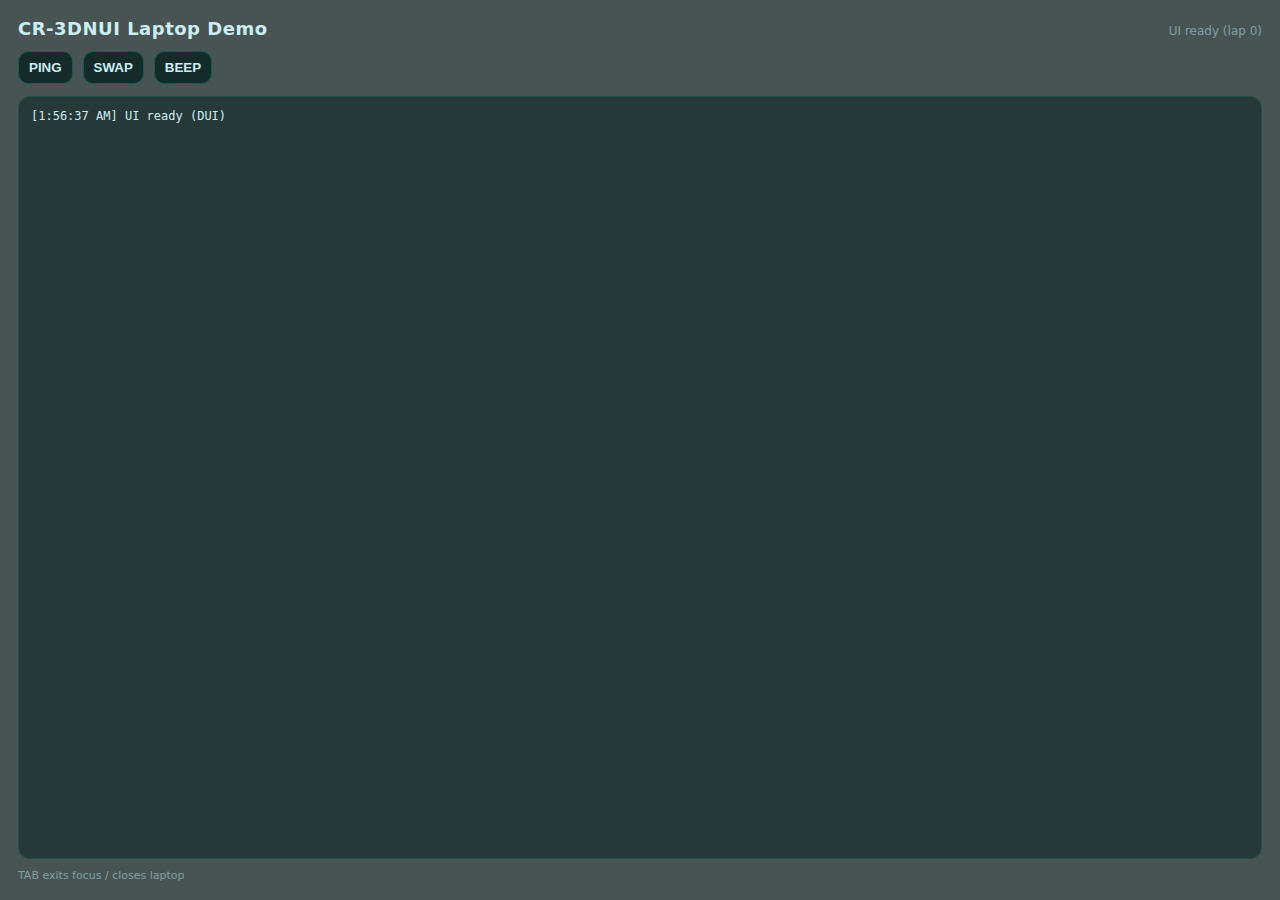
<file: cr-3dnui_laptopdemo/html/index.html>
<!DOCTYPE html>
<html lang="en">
<head>
  <meta charset="UTF-8" />
  <meta name="viewport" content="width=device-width, initial-scale=1.0" />
  <title>CR-3DNUI Laptop Demo</title>
  <link rel="stylesheet" href="style.css" />
</head>
<body>
  <div id="cursor" aria-hidden="true"></div>

  <div id="wrap">
    <div id="top">
      <div id="title">CR-3DNUI Laptop Demo</div>
      <div id="status">Ready</div>
    </div>

    <div id="buttons">
      <button id="btn1">PING</button>
      <button id="btn2">SWAP</button>
      <button id="btn3">BEEP</button>
    </div>

    <pre id="log"></pre>

    <div id="footer">TAB exits focus / closes laptop</div>
  </div>

  <script src="app.js"></script>
</body>
</html>
</file>
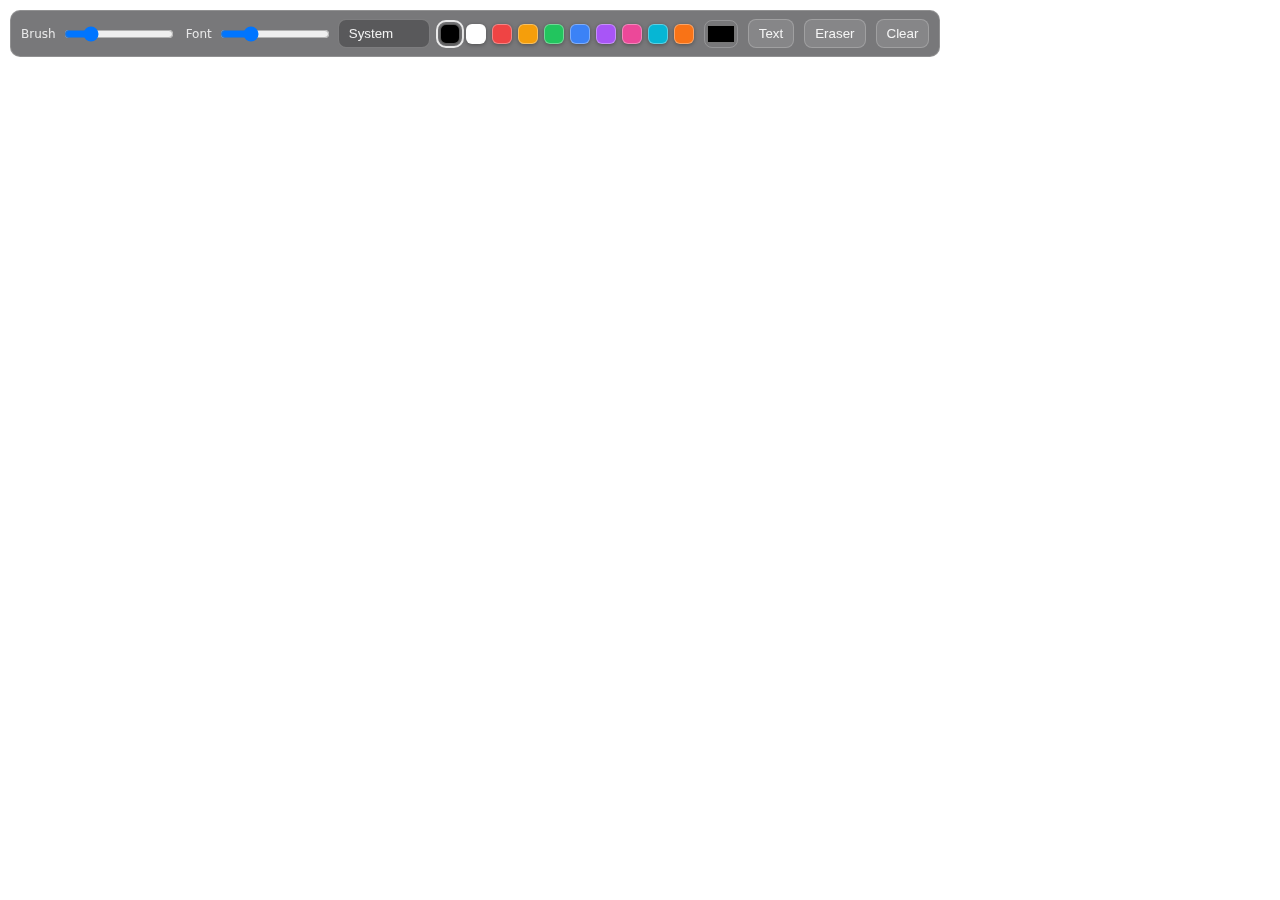
<file: cr-3dnui_whiteboarddemo/html/index.html>
<!doctype html>
<html>
<head>
  <meta charset="utf-8"/>
  <meta name="viewport" content="width=device-width,initial-scale=1"/>
  <link rel="stylesheet" href="style.css"/>
</head>
<body>
  <div id="wrap">
    <canvas id="c"></canvas>

    <div id="ui">
      <div class="row" id="brushRow">
        <div class="label" id="sizeLabel">Brush</div>
        <input id="size" type="range" min="2" max="40" value="10"/>
      </div>

      <div class="row textControls" id="textRow" hidden>
        <div class="label">Font</div>
        <input id="fontSize" type="range" min="8" max="72" value="24"/>

        <div class="dd" id="fontFamily" title="Font">
          <button type="button" class="dd-btn" id="fontFamilyBtn">System</button>
          <div class="dd-menu" id="fontFamilyMenu" hidden>
            <div class="dd-item" data-label="System" data-value="system-ui,Segoe UI,Roboto,Arial">System</div>
            <div class="dd-item" data-label="Arial" data-value="Arial">Arial</div>
            <div class="dd-item" data-label="Courier" data-value="Courier New,monospace">Courier</div>
            <div class="dd-item" data-label="Impact" data-value="Impact">Impact</div>
          </div>
        </div>
      </div>

      <div class="row" id="palette"></div>
      <input id="colorpicker" type="color" value="#000000" title="Custom color"/>

      <button id="text">Text</button>
      <button id="eraser">Eraser</button>
      <button id="clear">Clear</button>

      <div id="hint" class="hint" hidden></div>
    </div>
  </div>

  <script src="app.js"></script>
</body>
</html>
</file>
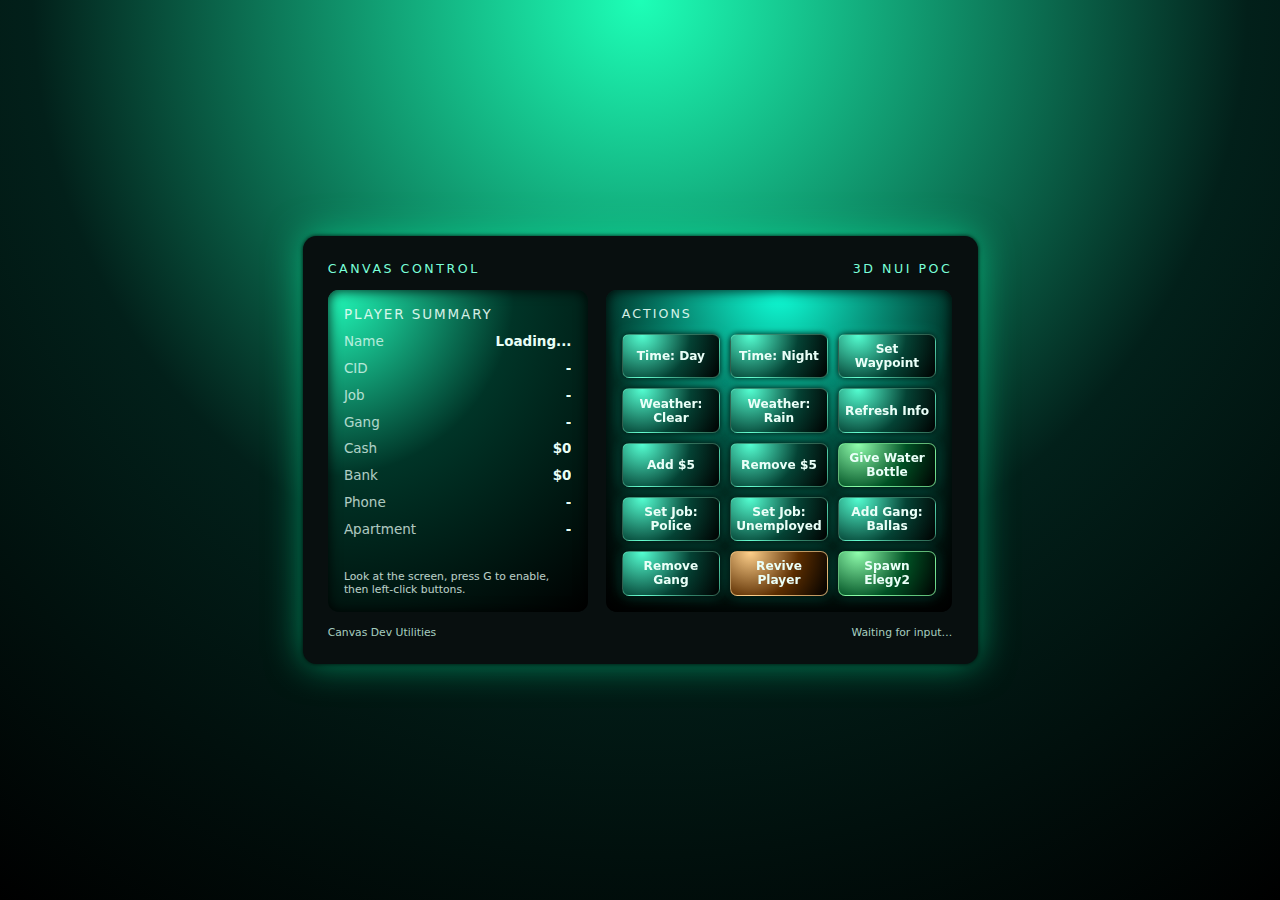
<file: html/panel.html>
<!DOCTYPE html>
<html lang="en">
<head>
  <meta charset="UTF-8" />
  <title>3D Utility Panel</title>
  <style>
    :root {
      font-family: system-ui, -apple-system, BlinkMacSystemFont, "Segoe UI", sans-serif;
      color-scheme: dark;
    }
    * {
      box-sizing: border-box;
      user-select: none;
      -webkit-user-select: none;
      -webkit-touch-callout: none;
    }
    html, body {
      margin: 0;
      padding: 0;
      width: 100%;
      height: 100%;
      overflow: hidden;
      background: radial-gradient(circle at top, #1dffb7 0, #02201a 55%, #000 100%);
      display: flex;
      align-items: center;
      justify-content: center;
    }

    #panel {
      width: 75vmin;
      max-width: 950px;
      aspect-ratio: 16 / 9;
      background: #080f0f;
      border-radius: 1.5vmin;
      padding: 2.8vmin;
      box-shadow:
        0 0 0.5vmin rgba(0, 0, 0, 0.9),
        0 0 4vmin rgba(0, 255, 170, 0.5);
      display: grid;
      grid-template-rows: auto 1fr auto;
      gap: 1.6vmin;
      color: #e9fff7;
    }

    #panel-header {
      display: flex;
      justify-content: space-between;
      align-items: center;
      font-size: 1.4vmin;
      letter-spacing: 0.2em;
      text-transform: uppercase;
      color: #7affd9;
    }

    #panel-body {
      display: grid;
      grid-template-columns: 1.2fr 1.6fr;
      gap: 2vmin;
    }

    #info-card {
      background: radial-gradient(circle at top left, #22ffbd 0, #003427 45%, #000 100%);
      border-radius: 1.2vmin;
      padding: 1.8vmin;
      box-shadow: inset 0 0 1.4vmin rgba(0, 0, 0, 0.95);
      display: flex;
      flex-direction: column;
      gap: 1.2vmin;
    }

    #info-title {
      font-size: 1.5vmin;
      letter-spacing: 0.14em;
      text-transform: uppercase;
      opacity: 0.9;
    }

    .info-row {
      display: flex;
      justify-content: space-between;
      font-size: 1.5vmin;
      gap: 1vmin;
    }
    .info-label {
      opacity: 0.75;
    }
    .info-value {
      font-weight: 600;
      text-align: right;
      max-width: 60%;
      text-overflow: ellipsis;
      overflow: hidden;
      white-space: nowrap;
    }

    #info-footer {
      margin-top: auto;
      font-size: 1.2vmin;
      opacity: 0.8;
    }

    #buttons-card {
      background: radial-gradient(circle at top, #0fffd8 0, #002f25 50%, #000 100%);
      border-radius: 1.2vmin;
      padding: 1.8vmin;
      box-shadow: inset 0 0 1.4vmin rgba(0, 0, 0, 0.95);
      display: grid;
      grid-template-rows: auto 1fr;
      gap: 1.4vmin;
    }

    #buttons-title {
      font-size: 1.4vmin;
      text-transform: uppercase;
      letter-spacing: 0.16em;
      opacity: 0.9;
    }

    #button-grid {
      display: grid;
      grid-template-columns: repeat(3, 1fr);
      gap: 1.1vmin;
      align-content: start;
    }

    .panel-btn {
      position: relative;
      border-radius: 0.8vmin;
      border: 0.12vmin solid rgba(140, 255, 209, 0.35);
      background: radial-gradient(circle at 20% 0, #54ffd2 0, #044234 55%, #000 100%);
      color: #eafff8;
      font-size: 1.35vmin;
      font-weight: 600;
      display: flex;
      align-items: center;
      justify-content: center;
      padding: 0.8vmin 0.5vmin;
      text-align: center;
      box-shadow:
        0 0 0.7vmin rgba(0, 0, 0, 0.9),
        0 0 1.4vmin rgba(0, 255, 200, 0.28);
      transform: translateZ(0);
      transition:
        transform 80ms ease-out,
        box-shadow 80ms ease-out,
        background 80ms ease-out,
        border-color 80ms ease-out;
      cursor: pointer;
      overflow: hidden;
    }

    .panel-btn span {
      position: relative;
      z-index: 1;
    }

    .panel-btn::before {
      content: "";
      position: absolute;
      inset: 0;
      background: radial-gradient(circle at 20% 0, rgba(255, 255, 255, 0.3), transparent 55%);
      opacity: 0;
      transition: opacity 90ms ease-out;
    }

    .panel-btn[data-variant="danger"] {
      background: radial-gradient(circle at 20% 0, #ff8a8a 0, #5b0010 55%, #000 100%);
      border-color: rgba(255, 138, 138, 0.7);
    }
    .panel-btn[data-variant="warn"] {
      background: radial-gradient(circle at 20% 0, #ffd18c 0, #5b2d00 55%, #000 100%);
      border-color: rgba(255, 209, 140, 0.7);
    }
    .panel-btn[data-variant="ok"] {
      background: radial-gradient(circle at 20% 0, #91ffae 0, #005124 55%, #000 100%);
      border-color: rgba(137, 255, 165, 0.7);
    }

    .panel-btn.active {
      transform: translateY(0.3vmin);
      box-shadow:
        0 0 0.2vmin rgba(0, 0, 0, 1),
        0 0 0.5vmin rgba(0, 255, 200, 0.12);
    }
    .panel-btn.active::before {
      opacity: 1;
    }

    #panel-footer {
      display: flex;
      justify-content: space-between;
      font-size: 1.2vmin;
      color: rgba(210, 255, 237, 0.8);
    }

    #status {
      text-align: right;
    }

    #click-dot {
      position: fixed;
      width: 10px;
      height: 10px;
      border-radius: 999px;
      background: rgba(255, 0, 0, 0.9);
      pointer-events: none;
      transform: translate(-50%, -50%);
      opacity: 0;
      transition: opacity 120ms ease-out, transform 120ms ease-out;
      z-index: 999;
    }
  </style>
</head>
<body>
  <div id="panel">
    <div id="panel-header">
      <div>CANVAS CONTROL</div>
      <div>3D NUI POC</div>
    </div>

    <div id="panel-body">
      <div id="info-card">
        <div id="info-title">PLAYER SUMMARY</div>

        <div class="info-row">
          <div class="info-label">Name</div>
          <div class="info-value" id="info-name">Loading...</div>
        </div>
        <div class="info-row">
          <div class="info-label">CID</div>
          <div class="info-value" id="info-cid">-</div>
        </div>
        <div class="info-row">
          <div class="info-label">Job</div>
          <div class="info-value" id="info-job">-</div>
        </div>
        <div class="info-row">
          <div class="info-label">Gang</div>
          <div class="info-value" id="info-gang">-</div>
        </div>
        <div class="info-row">
          <div class="info-label">Cash</div>
          <div class="info-value" id="info-cash">$0</div>
        </div>
        <div class="info-row">
          <div class="info-label">Bank</div>
          <div class="info-value" id="info-bank">$0</div>
        </div>
        <div class="info-row">
          <div class="info-label">Phone</div>
          <div class="info-value" id="info-phone">-</div>
        </div>
        <div class="info-row">
          <div class="info-label">Apartment</div>
          <div class="info-value" id="info-apt">-</div>
        </div>

        <div id="info-footer">
          Look at the screen, press G to enable, then left-click buttons.
        </div>
      </div>

      <div id="buttons-card">
        <div id="buttons-title">ACTIONS</div>
        <div id="button-grid">
          <!-- time -->
          <div class="panel-btn" data-action="time_day"><span>Time: Day</span></div>
          <div class="panel-btn" data-action="time_night"><span>Time: Night</span></div>
          <div class="panel-btn" data-action="set_waypoint"><span>Set Waypoint</span></div>

          <!-- weather -->
          <div class="panel-btn" data-action="weather_clear"><span>Weather: Clear</span></div>
          <div class="panel-btn" data-action="weather_rain"><span>Weather: Rain</span></div>
          <div class="panel-btn" data-action="refresh_info"><span>Refresh Info</span></div>

          <!-- money / item -->
          <div class="panel-btn" data-action="cash_plus"><span>Add $5</span></div>
          <div class="panel-btn" data-action="cash_minus"><span>Remove $5</span></div>
          <div class="panel-btn" data-action="give_water" data-variant="ok"><span>Give Water Bottle</span></div>

          <!-- job / gang -->
          <div class="panel-btn" data-action="add_job"><span>Set Job: Police</span></div>
          <div class="panel-btn" data-action="remove_job"><span>Set Job: Unemployed</span></div>
          <div class="panel-btn" data-action="add_gang"><span>Add Gang: Ballas</span></div>
          <div class="panel-btn" data-action="remove_gang"><span>Remove Gang</span></div>

          <!-- misc -->
          <div class="panel-btn" data-action="revive" data-variant="warn"><span>Revive Player</span></div>
          <div class="panel-btn" data-action="spawn_elegy" data-variant="ok"><span>Spawn Elegy2</span></div>
        </div>
      </div>
    </div>

    <div id="panel-footer">
      <div>Canvas Dev Utilities</div>
      <div id="status">Waiting for input…</div>
    </div>
  </div>

  <div id="click-dot"></div>

  <script>
    const resourceName = typeof GetParentResourceName === "function"
      ? GetParentResourceName()
      : "cr-3dnui";

    const statusEl = document.getElementById("status");
    const clickDot = document.getElementById("click-dot");

    const infoEls = {
      name: document.getElementById("info-name"),
      cid: document.getElementById("info-cid"),
      job: document.getElementById("info-job"),
      gang: document.getElementById("info-gang"),
      cash: document.getElementById("info-cash"),
      bank: document.getElementById("info-bank"),
      phone: document.getElementById("info-phone"),
      apt: document.getElementById("info-apt"),
    };

    function setStatus(text) {
      statusEl.textContent = text;
    }

    function updateInfo(data) {
      if (!data) return;
      infoEls.name.textContent = data.name || "Unknown";
      infoEls.cid.textContent = data.cid || "-";
      infoEls.job.textContent = data.job || "-";
      infoEls.gang.textContent = data.gang || "None";
      infoEls.cash.textContent = typeof data.cash === "number" ? `$${data.cash}` : (data.cash || "$0");
      infoEls.bank.textContent = typeof data.bank === "number" ? `$${data.bank}` : (data.bank || "$0");
      infoEls.phone.textContent = data.phone || "-";
      infoEls.apt.textContent = data.apartment || "-";
    }

    function flashButton(btn) {
      btn.classList.add("active");
      setTimeout(() => btn.classList.remove("active"), 110);
    }

    function sendAction(action) {
      if (!action) return;
      setStatus("Sending: " + action);
      fetch(`https://${resourceName}/panelAction`, {
        method: "POST",
        headers: {
          "Content-Type": "application/json; charset=UTF-8",
        },
        body: JSON.stringify({ action }),
      }).catch(() => {});
    }

    function handleButtonClick(btn) {
      const action = btn.dataset.action;
      if (!action) return;
      flashButton(btn);
      sendAction(action);
    }

    function handleClickAt(xNorm, yNorm) {
      const xPx = xNorm * window.innerWidth;
      const yPx = yNorm * window.innerHeight;

      // debug dot
      clickDot.style.left = xPx + "px";
      clickDot.style.top = yPx + "px";
      clickDot.style.opacity = "1";
      clickDot.style.transform = "translate(-50%, -50%) scale(1)";
      setTimeout(() => {
        clickDot.style.opacity = "0";
        clickDot.style.transform = "translate(-50%, -50%) scale(0.4)";
      }, 80);

      const el = document.elementFromPoint(xPx, yPx);
      if (!el) {
        setStatus("No element under click.");
        return;
      }

      const btn = el.closest(".panel-btn");
      if (!btn) {
        setStatus("Clicked outside any button.");
        return;
      }

      handleButtonClick(btn);
    }

    // allow clicking with a real mouse too (for testing in browser)
    Array.from(document.querySelectorAll(".panel-btn")).forEach((btn) => {
      btn.addEventListener("click", () => handleButtonClick(btn));
    });

    // messages from Lua (DUI)
    window.addEventListener("message", (event) => {
      const data = event.data || {};

      if (data.type === "click" && typeof data.x === "number" && typeof data.y === "number") {
        handleClickAt(data.x, data.y);
      }

      if (data.type === "playerInfo") {
        updateInfo(data.data || {});
        setStatus("Player info updated.");
      }
    });

    setStatus("Waiting for input…");
  </script>
</body>
</html>
</file>
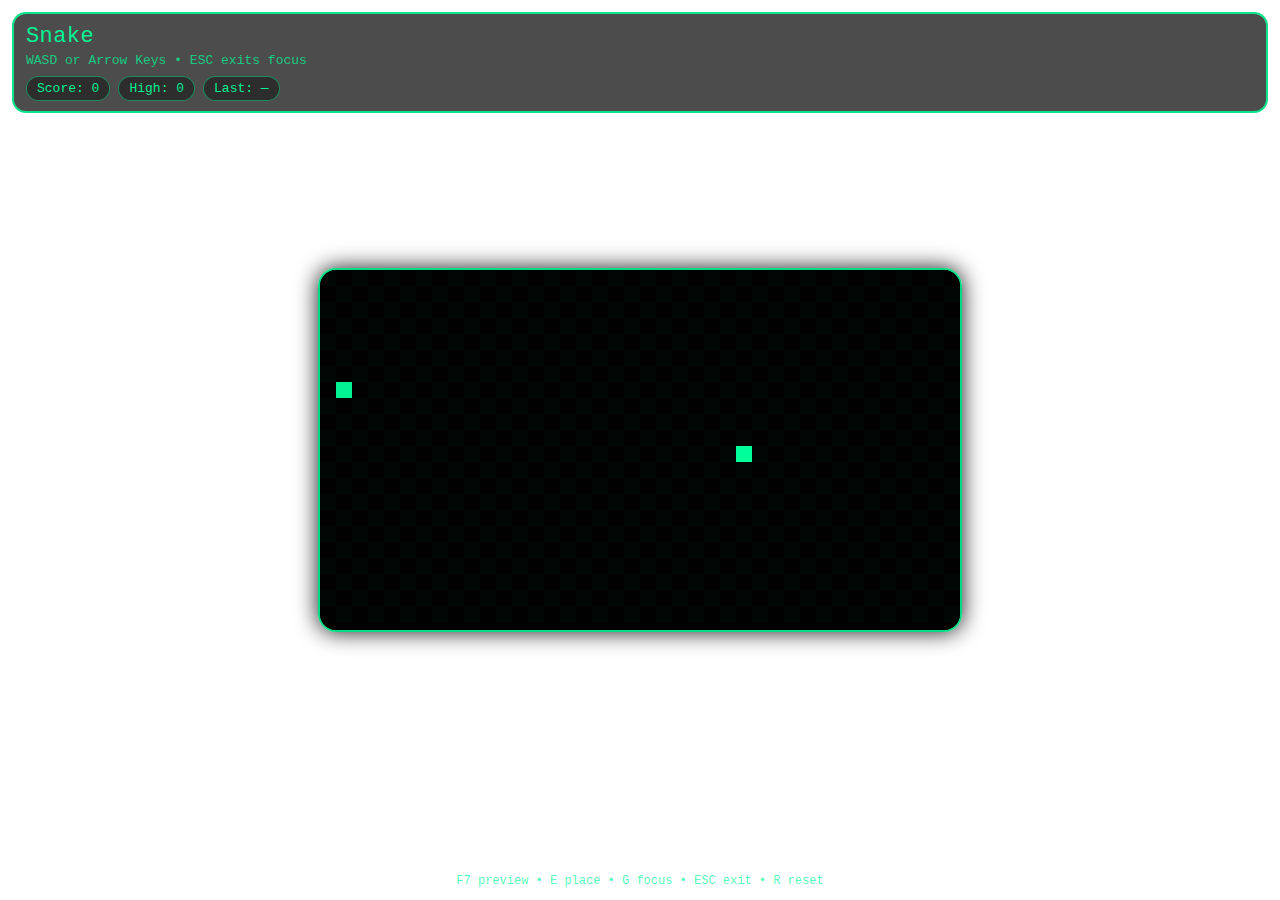
<file: cr-3dnui_snakedemo/html/panel.html>
<!doctype html>
<html lang="en">
<head>
  <meta charset="utf-8"/>
  <meta name="viewport" content="width=device-width,initial-scale=1"/>
  <link rel="stylesheet" href="style.css"/>
</head>
<body>
  <div id="wrap">
    <div id="hud">
      <div class="title">Snake</div>
      <div class="sub">WASD or Arrow Keys • ESC exits focus</div>
      <div class="row">
        <div class="pill">Score: <span id="score">0</span></div>
        <div class="pill">High: <span id="high">0</span></div>
        <div class="pill">Last: <span id="last">—</span></div>
      </div>
    </div>

    <canvas id="game" width="640" height="360"></canvas>

    <div class="hint">F7 preview • E place • G focus • ESC exit • R reset</div>
  </div>

  <script src="app.js"></script>
</body>
</html>
</file>
<file: cr-3dnui_laptopdemo/html/style.css>
:root{--bg:#0b1b1a;--panel:#102726;--accent:#02f3df;--text:#cbeef3;--muted:#7da0a5}
html,body{margin:0;padding:0;width:100%;height:100%;overflow:hidden;font-family:system-ui,-apple-system,Segoe UI,Roboto,Arial,sans-serif;background:transparent}
body{color:var(--text)}
#wrap{position:absolute;inset:0;display:flex;flex-direction:column;padding:18px;box-sizing:border-box;background:rgba(11,27,26,0.75)}
#top{display:flex;align-items:baseline;justify-content:space-between;margin-bottom:12px}
#title{font-weight:800;letter-spacing:0.5px;font-size:18px}
#status{font-size:12px;color:var(--muted)}
#buttons{display:flex;gap:10px;margin-bottom:12px}
button{background:rgba(16,39,38,0.9);border:1px solid rgba(2,243,223,0.25);color:var(--text);padding:8px 10px;border-radius:10px;font-weight:700;cursor:pointer}
button:active{transform:translateY(1px)}
#log{flex:1;white-space:pre-wrap;background:rgba(16,39,38,0.6);border:1px solid rgba(2,243,223,0.12);border-radius:12px;padding:12px;margin:0;overflow:auto;font-size:12px}
#footer{margin-top:10px;color:var(--muted);font-size:11px}

/* In-DUI cursor (only visible inside the texture) */
#cursor{position:fixed;left:-9999px;top:-9999px;width:16px;height:16px;border-radius:50%;border:2px solid rgba(2,243,223,0.95);box-shadow:0 0 0 2px rgba(0,0,0,0.55);pointer-events:none;display:none;transform:translate(-50%,-50%)}
</file>
<file: cr-3dnui_whiteboarddemo/html/style.css>
:root{
  --ui-bg: rgba(10,10,12,0.55);
  --ui-border: rgba(255,255,255,0.18);
  --text: rgba(255,255,255,0.92);
}
html,body{margin:0;width:100%;height:100%;background:transparent;overflow:hidden;font-family:system-ui,Segoe UI,Roboto,Arial;}
#wrap{position:relative;width:100%;height:100%;background:transparent;}
#c{position:absolute;left:0;top:0;width:100%;height:100%;display:block;z-index:1;}
#ui{
  position:absolute;left:10px;top:10px;
  display:flex;gap:10px;align-items:center;flex-wrap:wrap;
  padding:8px 10px;border-radius:10px;
  background:var(--ui-bg);
  border:1px solid var(--ui-border);
  z-index:5;
  user-select:none;
}
.label{color:var(--text);font-size:12px;opacity:0.9}
.row{display:flex;gap:6px;align-items:center}
.swatch{
  width:18px;height:18px;border-radius:6px;
  border:1px solid rgba(255,255,255,0.35);
  box-shadow:0 1px 4px rgba(0,0,0,0.35);
  cursor:pointer;
}
.swatch.active{outline:2px solid rgba(255,255,255,0.85);outline-offset:2px;}
button{
  background:rgba(255,255,255,0.10);
  color:var(--text);
  border:1px solid rgba(255,255,255,0.22);
  border-radius:8px;
  padding:6px 10px;
  cursor:pointer;
}
button:hover{background:rgba(255,255,255,0.16);}
button.active{outline:2px solid rgba(255,255,255,0.85);outline-offset:2px;}
input[type="range"]{width:110px;}
#colorpicker{
  width:34px;height:28px;
  padding:0;border:1px solid rgba(255,255,255,0.22);
  border-radius:8px;
  background:transparent;
  cursor:pointer;
}
.hint{
  flex-basis:100%;
  color:rgba(255,255,255,0.92);
  font-size:12px;
  opacity:0.95;
  padding-top:2px;
}

/* Custom dropdown (works in DUI; <select> popups usually don't) */
.dd{position:relative;display:inline-flex;align-items:center;}
.dd-btn{
  background:rgba(0,0,0,0.25);
  color:var(--text);
  border:1px solid rgba(255,255,255,0.22);
  border-radius:8px;
  padding:6px 10px;
  min-width:92px;
  text-align:left;
}
.dd-menu{
  position:absolute;
  top:calc(100% + 6px);
  left:0;
  background:rgba(10,10,12,0.92);
  border:1px solid rgba(255,255,255,0.22);
  border-radius:10px;
  padding:6px;
  display:flex;
  flex-direction:column;
  gap:4px;
  z-index:9999;
  min-width:140px;
}
.dd-menu[hidden]{display:none !important;}
.dd-item{
  padding:6px 8px;
  border-radius:8px;
  color:var(--text);
  background:rgba(255,255,255,0.06);
  border:1px solid rgba(255,255,255,0.10);
  cursor:pointer;
}
.dd-item:hover{background:rgba(255,255,255,0.12);}
.dd-item.active{outline:2px solid rgba(255,255,255,0.80);outline-offset:1px;}
</file>
<file: cr-3dnui_snakedemo/html/style.css>
html, body {
  margin: 0;
  width: 100%;
  height: 100%;
  background: transparent;
  overflow: hidden;
  font-family: ui-monospace, SFMono-Regular, Menlo, Monaco, Consolas, "Liberation Mono", "Courier New", monospace;
}
#wrap { width: 100%; height: 100%; display: grid; place-items: center; }
#hud {
  position: absolute; top: 12px; left: 12px; right: 12px;
  padding: 10px 12px;
  border-radius: 14px;
  border: 2px solid rgba(0, 255, 153, 0.85);
  background: rgba(0, 0, 0, 0.70);
  color: rgba(0, 255, 153, 0.95);
  pointer-events: none;
}
.title { font-size: 22px; letter-spacing: 0.4px; }
.sub { margin-top: 4px; opacity: 0.75; font-size: 13px; }
.row { margin-top: 8px; display:flex; gap:8px; flex-wrap:wrap; }
.pill {
  border: 1px solid rgba(0, 255, 153, 0.45);
  background: rgba(0,0,0,0.40);
  border-radius: 999px;
  padding: 4px 10px;
  font-size: 13px;
}
#game {
  border-radius: 18px;
  border: 2px solid rgba(0, 255, 153, 0.85);
  background: rgba(0, 0, 0, 0.92);
  box-shadow: 0 0 22px rgba(0,0,0,0.9);
}
.hint {
  position: absolute; bottom: 12px; left: 12px; right: 12px;
  text-align: center; font-size: 12px; opacity: 0.75;
  color: rgba(0, 255, 153, 0.9); pointer-events:none;
}
</file>
